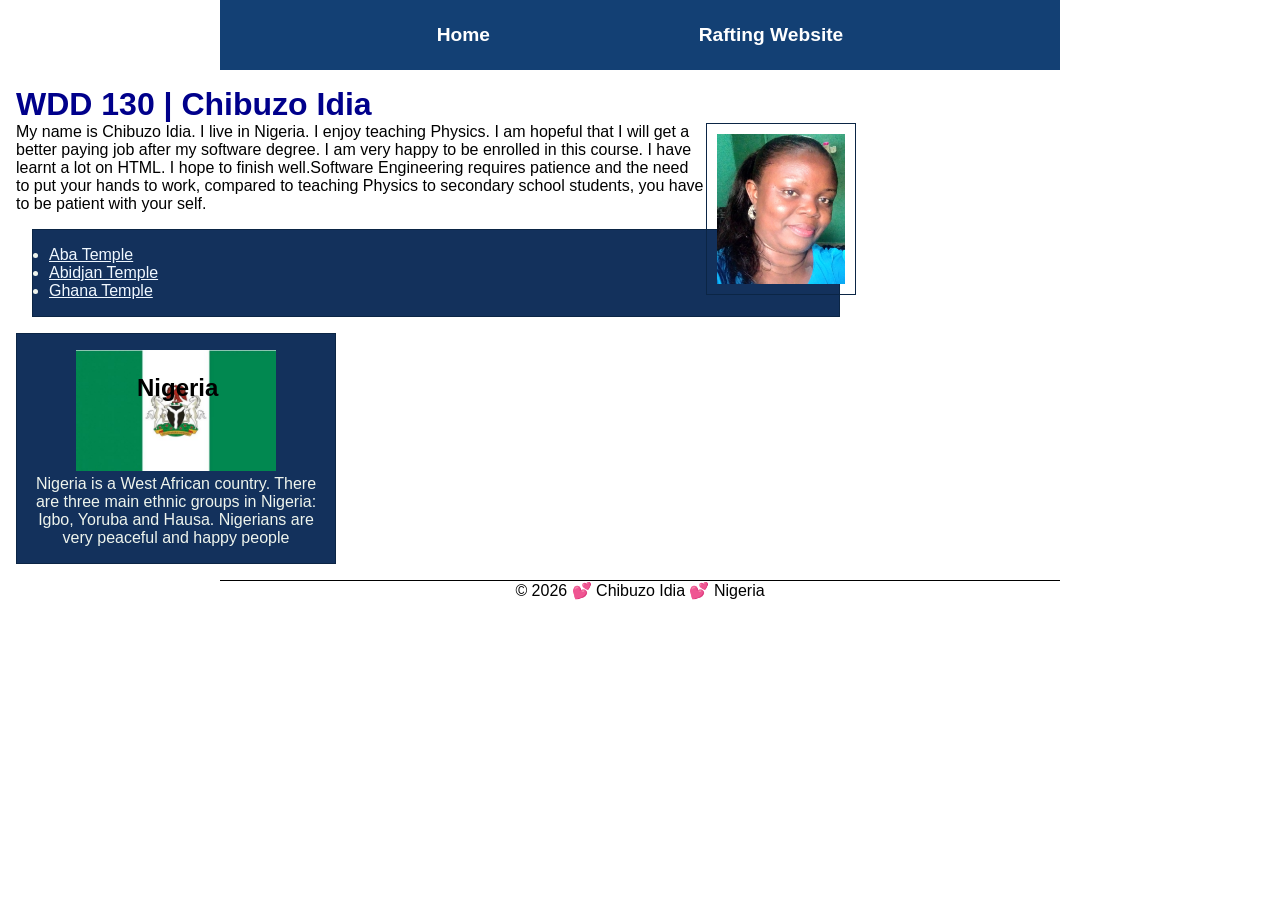
<file: index.html>
<!DOCTYPE html>
<html lang="en">

<head>
    <meta charset="UTF-8">
    <meta name="viewport" content="width=device-width, initial-scale=1.0">
    <title>WDD 130 | Chibuzo Idia</title>
    <meta name="description"
      content="Describe your home page here using keywords like your name, the course, the purpose of the page.">
    <meta name="author" content="Chibuzo Idia">
    <link rel="stylesheet" href="styles/styles.css">
</head>

<body>
    <header>
        <nav>
            <a href="#">Home</a>
            <a href="wwr/">Rafting Website</a>
            <!-- <a href="https://linkedin.com">linkedin</a>  -->
            <!-- <a href="https://facebook.com">facebook</a> -->
        </nav>
    </header>

    <!-- <class="grid"> -->
    <main>
        <h1>WDD 130 | Chibuzo Idia</h1>
        <img src="week01/images/profile.jpg" alt="Chibuzo Idia">
        <p>My name is Chibuzo Idia. I live in Nigeria. I enjoy teaching Physics. I am hopeful
            that I
            will get a better paying job after my software degree. I am very happy to be
            enrolled in
            this course. I have learnt a lot on HTML. I hope to finish well.Software Engineering
            requires patience and the need to put your hands to work, compared to teaching
            Physics
            to secondary school students, you have to be patient with your self.</p>


        <ul class="box">
            <li><a href="https://www.churchofjesuschrist.org/temples/details/aba-nigeria-temple?lang=eng"
                  target="_blank">Aba Temple</a></li>
            <li><a href="https://www.churchofjesuschrist.org/temples/details/abidjan-ivory-coast-temple?lang=eng"
                  target="_blank">Abidjan Temple</a></li>
            <li><a href="https://www.churchofjesuschrist.org/temples/details/accra-ghana-temple?lang=eng"
                  target="_blank">Ghana Temple</a></li>
        </ul>
    </main>


    <aside class="box">
        <h2>Nigeria</h2>
        <img src="week02/images/nigerian-flag.jpg" alt="nigeria-flag">
        <p>Nigeria is a West African country. There are three main ethnic groups in Nigeria:
            Igbo,
            Yoruba and Hausa.
            Nigerians are very peaceful and happy people</p>

    </aside>

    <footer>
        <p>&copy; 2026 💕 Chibuzo Idia 💕 Nigeria</p>
    </footer>
</body>

</html>
</file>
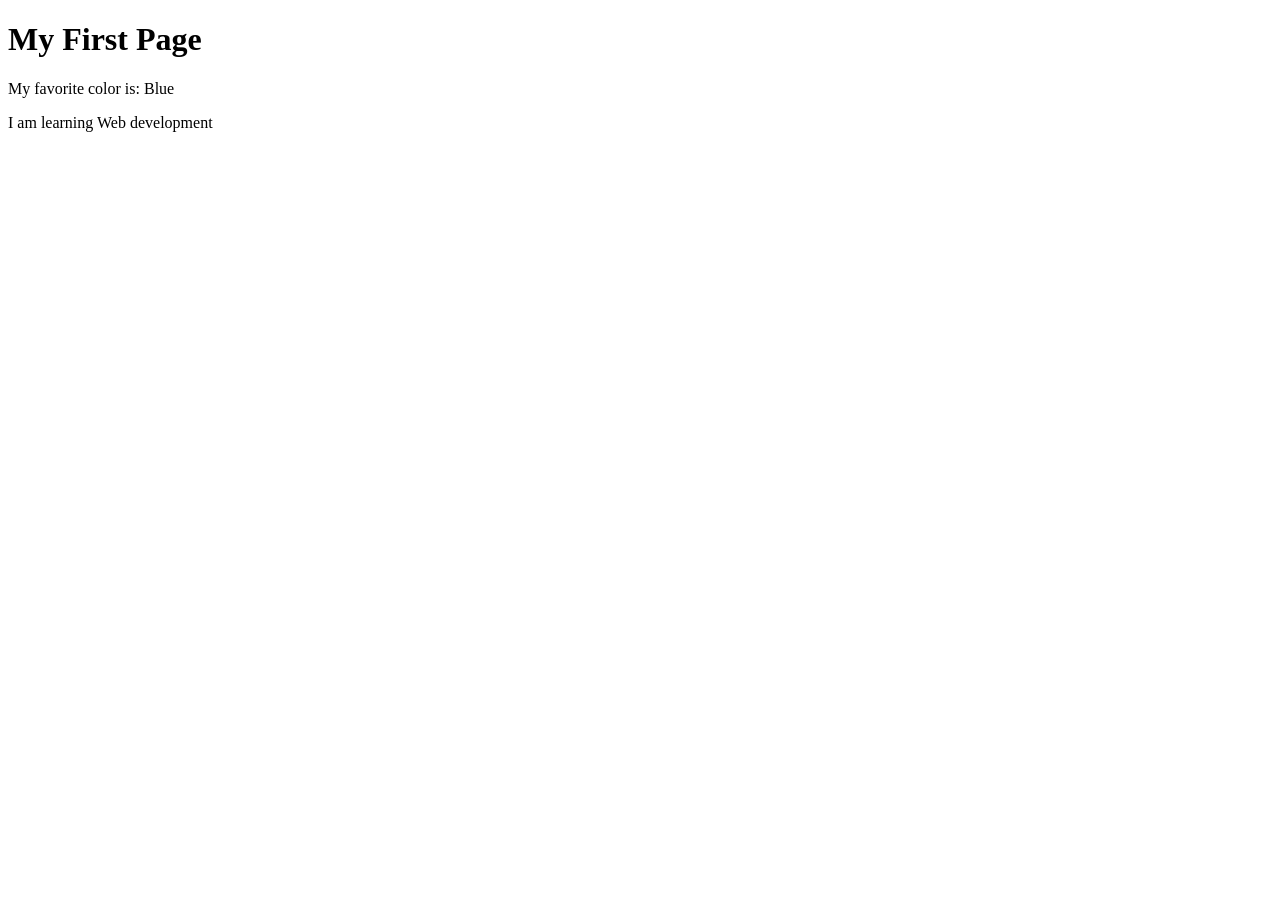
<file: week01/first-page.html>
<!DOCTYPE html>
<html lang="en">

<head>
    <meta charset="UTF-8">
    <meta name="viewport" content="width=device-width, initial-scale=1.0">
    <title>My First Page</title>
</head>

<body>
    <h1>My First Page</h1>
    <p>My favorite color is: Blue </p>
    <p>I am learning Web development</p>
</body>

</html>
</file>
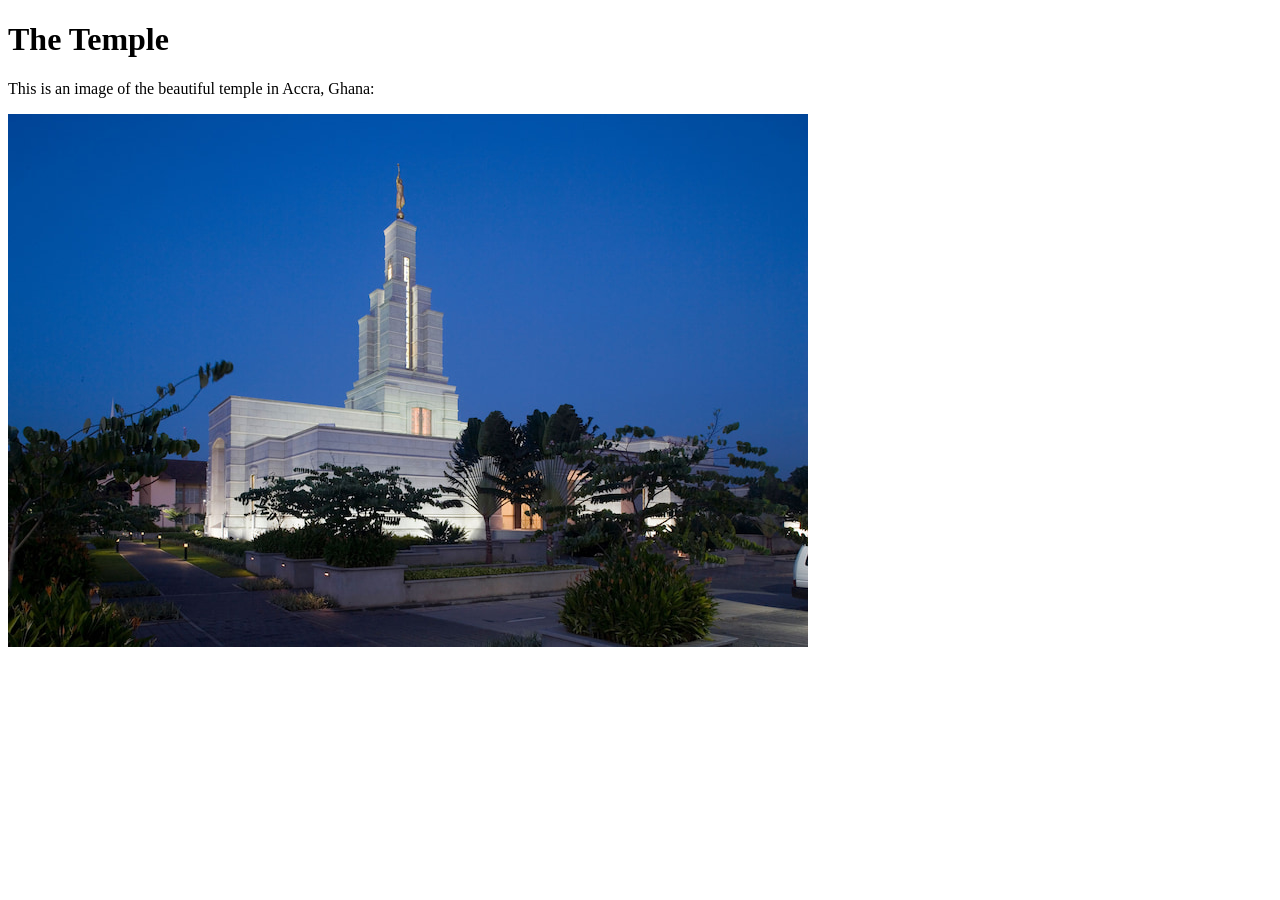
<file: week01/images-solution.html>
<!DOCTYPE html>
<html lang="en">
<head>
    <meta charset="UTF-8">
    <meta name="viewport" content="width=device-width, initial-scale=1.0">
    <title>Temple Image</title>
</head>
<body>
    <h1>The Temple</h1>
    <p>This is an image of the beautiful temple in Accra, Ghana:</p>
    <img src="images/temple-small.jpg" alt="The Accra Ghana Temple">
    
</body>
</html>
</file>
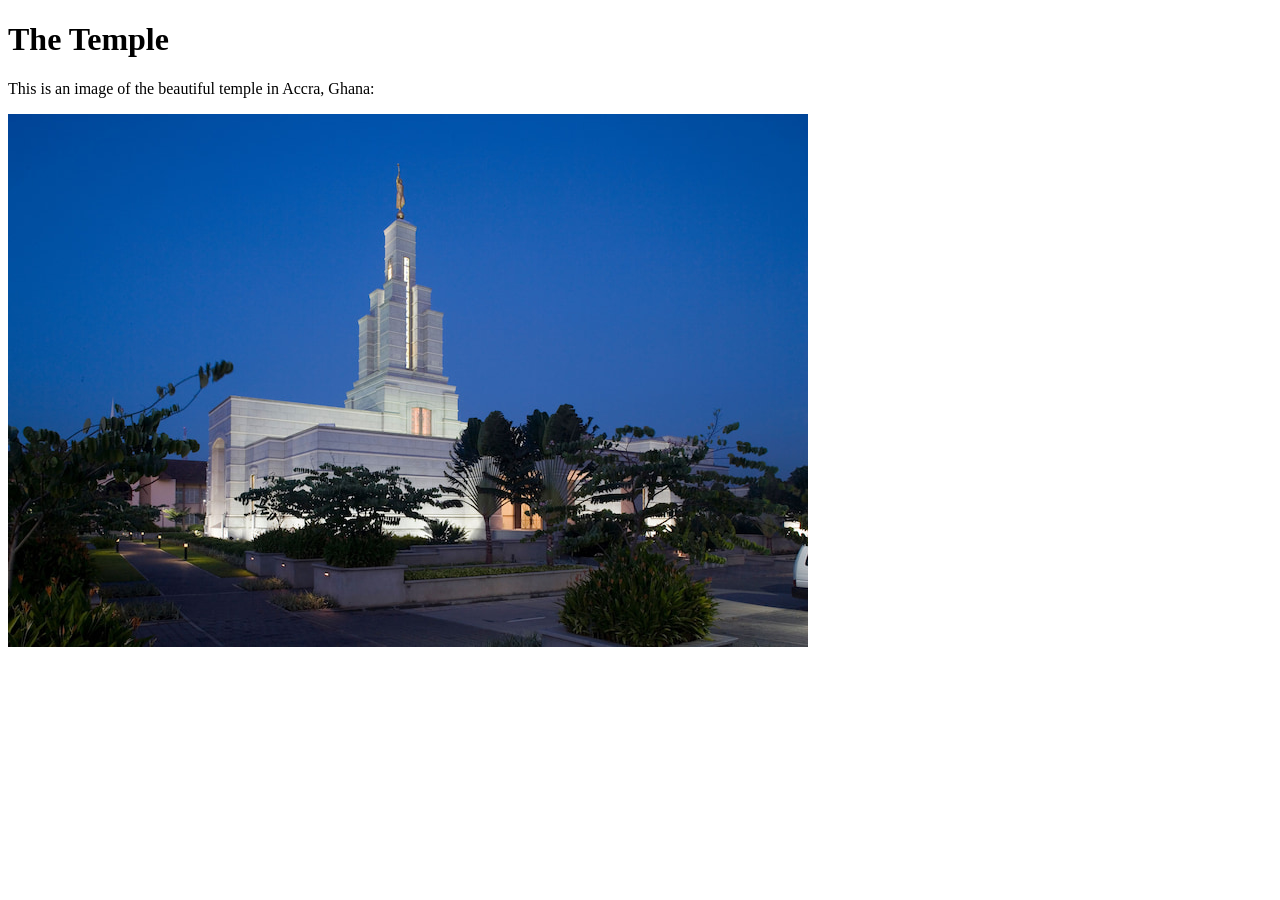
<file: week01/images.html>
<!DOCTYPE html>
<html lang="en">

<head>
    <meta charset="UTF-8">
    <meta name="viewport" content="width=device-width, initial-scale=1.0">
    <title>Temple Image</title>
</head>

<body>
    <h1>The Temple</h1>
    <p>This is an image of the beautiful temple in Accra, Ghana:</p>
    <img src="images/temple-small.jpg" alt="The Accra Ghana Temple">

</body>

</html>
</file>
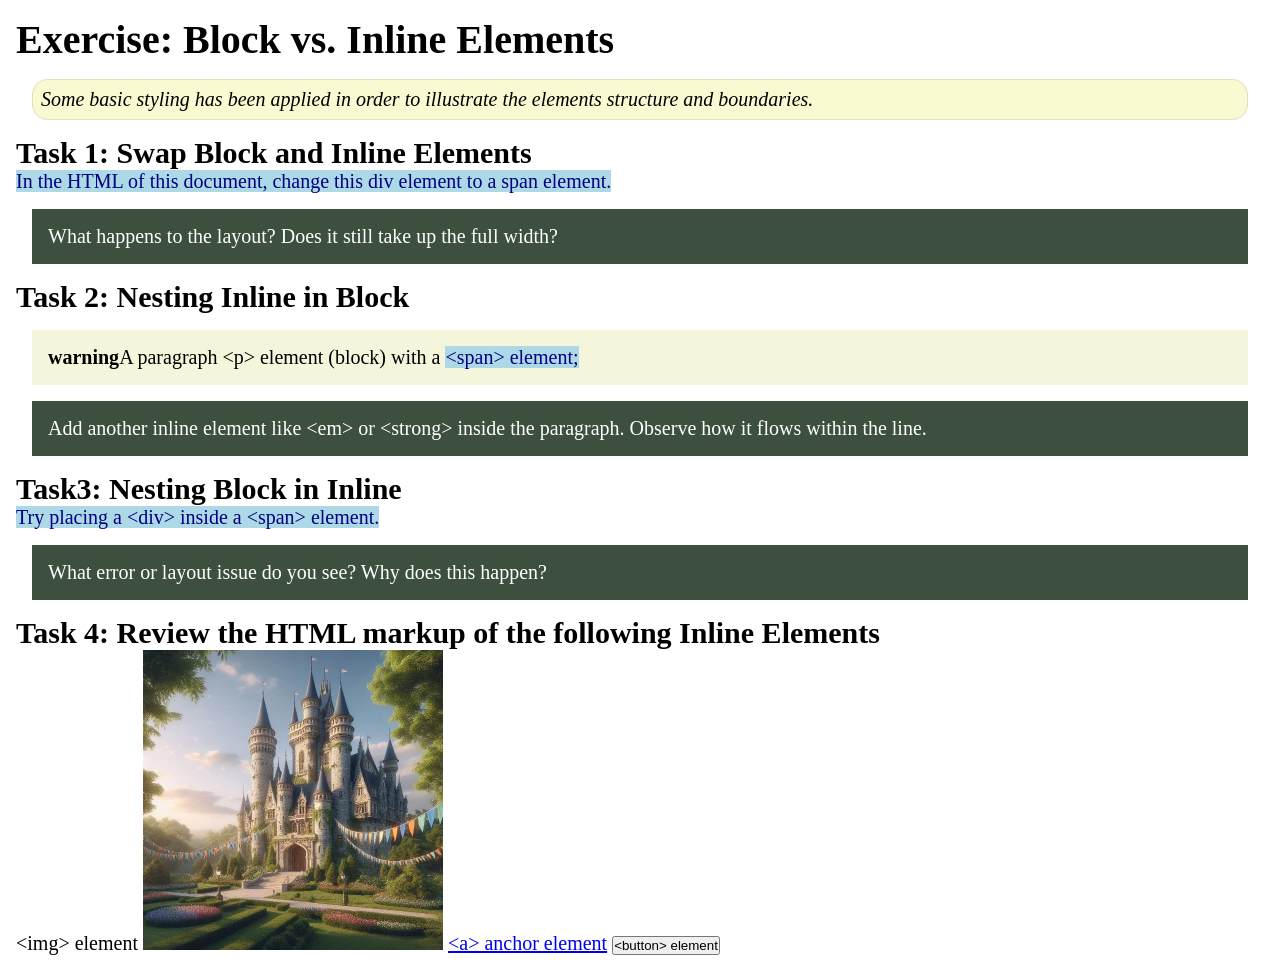
<file: week02/block-vs-inline.html>
<!DOCTYPE html>
<html lang="en">

<head>
    <meta charset="UTF-8">
    <meta name="viewport" content="width=device-width, initial-scale=1.0">
    <title>Exercise: Block vs. Inline Elements</title>
    <link rel="stylesheet" href="styles/block-vs-inline.css">
</head>

<body>
    <main>
        <h1>Exercise: Block vs. Inline Elements</h1>
        <p class="note">Some basic styling has been applied in order to illustrate the elements
            structure and
            boundaries.</p>

        <h2>Task 1: Swap Block and Inline Elements</h2>
        <span>In the HTML of this document, change this div element to a span element.</span>

        <p class="question">What happens to the layout? Does it still take up the full width?</p>

        <h2>Task 2: Nesting Inline in Block</h2>
        <p><strong>warning</strong>A paragraph &lt;p&gt; element (block) with a <span>&lt;span&gt;
                element;</span></p>
        <p class="question">Add another inline element like &lt;em&gt; or &lt;strong&gt; inside the
            paragraph. Observe
            how it flows within the line.</p>


        <h2>Task3: Nesting Block in Inline</h2>
        <span>Try placing a &lt;div&gt; inside a &lt;span&gt; element.</span>
        <p class="question">What error or layout issue do you see? Why does this happen?</p>


        <h2>Task 4: Review the HTML markup of the following Inline Elements</h2>
        &lt;img&gt; element
        <img src="images/castle.webp" alt="placeholder image (images are inline)" width="300"
          height="300">
        <a href="https://churchofjesuschrist.org">&lt;a&gt; anchor element</a>
        <button type="button">&lt;button&gt; element</button>
    </main>
</body>

</html>
</file>
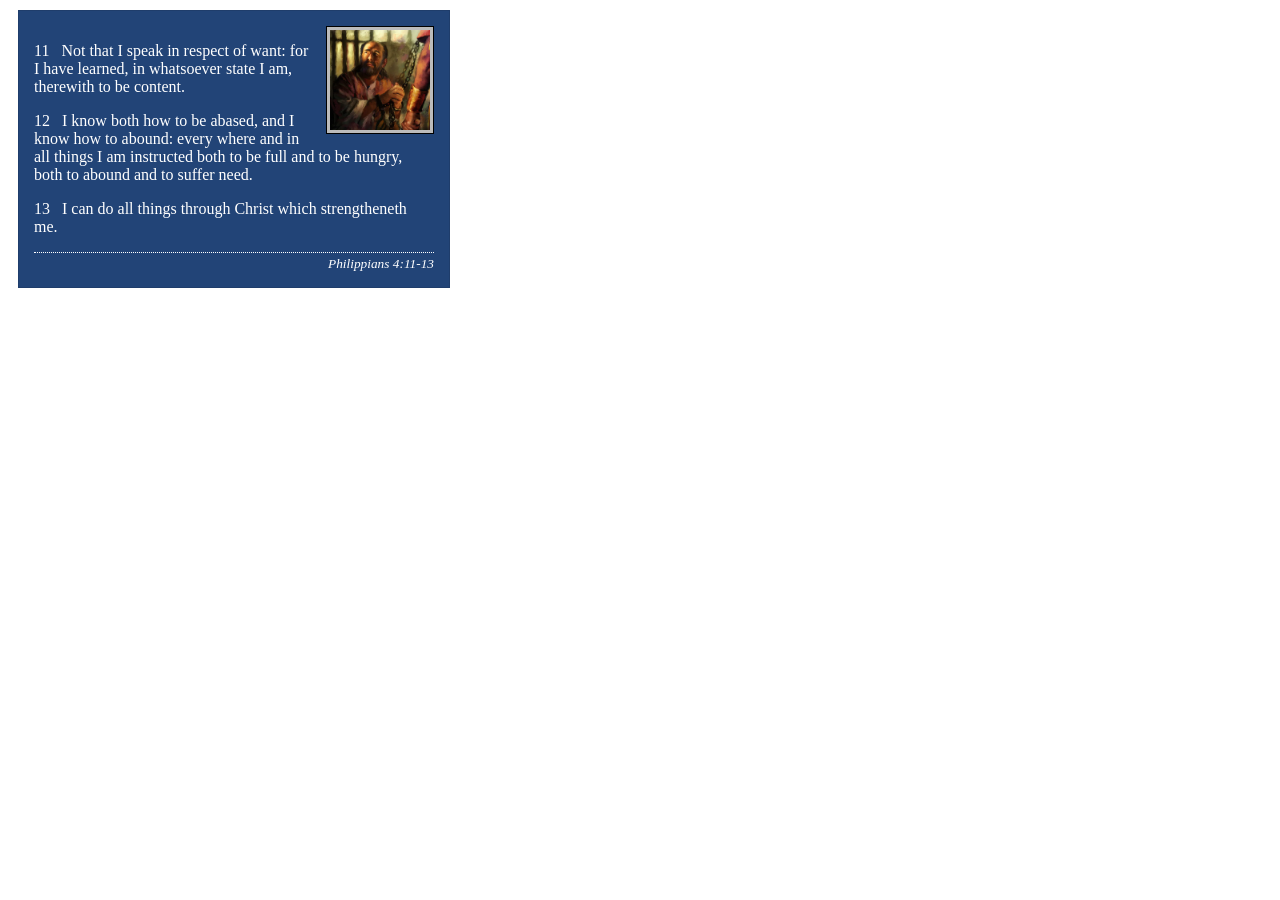
<file: week02/box-model-solution.html>
<!DOCTYPE html>
<html lang="en">
<head>
    <meta charset="UTF-8">
    <meta name="viewport" content="width=device-width, initial-scale=1.0">
    <title>Box Model Activity</title>
    <link rel="stylesheet" href="styles/box-model-solution.css">
</head>
<body>
    <main>
        <div class="callout">
            <img src="images/apostle-paul-imprisoned.webp" alt="Paul the Apostle - Imprisoned in Rome" width="200" height="200">
            <blockquote>
                <p>11 &nbsp; Not that I speak in respect of want: for I have learned, in whatsoever state I am, therewith to be content.</p>
                <p>12 &nbsp; I know both how to be abased, and I know how to abound: every where and in all things I am instructed both to be full and to be hungry, both to abound and to suffer need.</p>
                <p>13 &nbsp; I can do all things through Christ which strengtheneth me.</p>
            </blockquote>
            <cite>Philippians 4:11-13</cite>
        </div>
    </main>
</body>
</html>
</file>
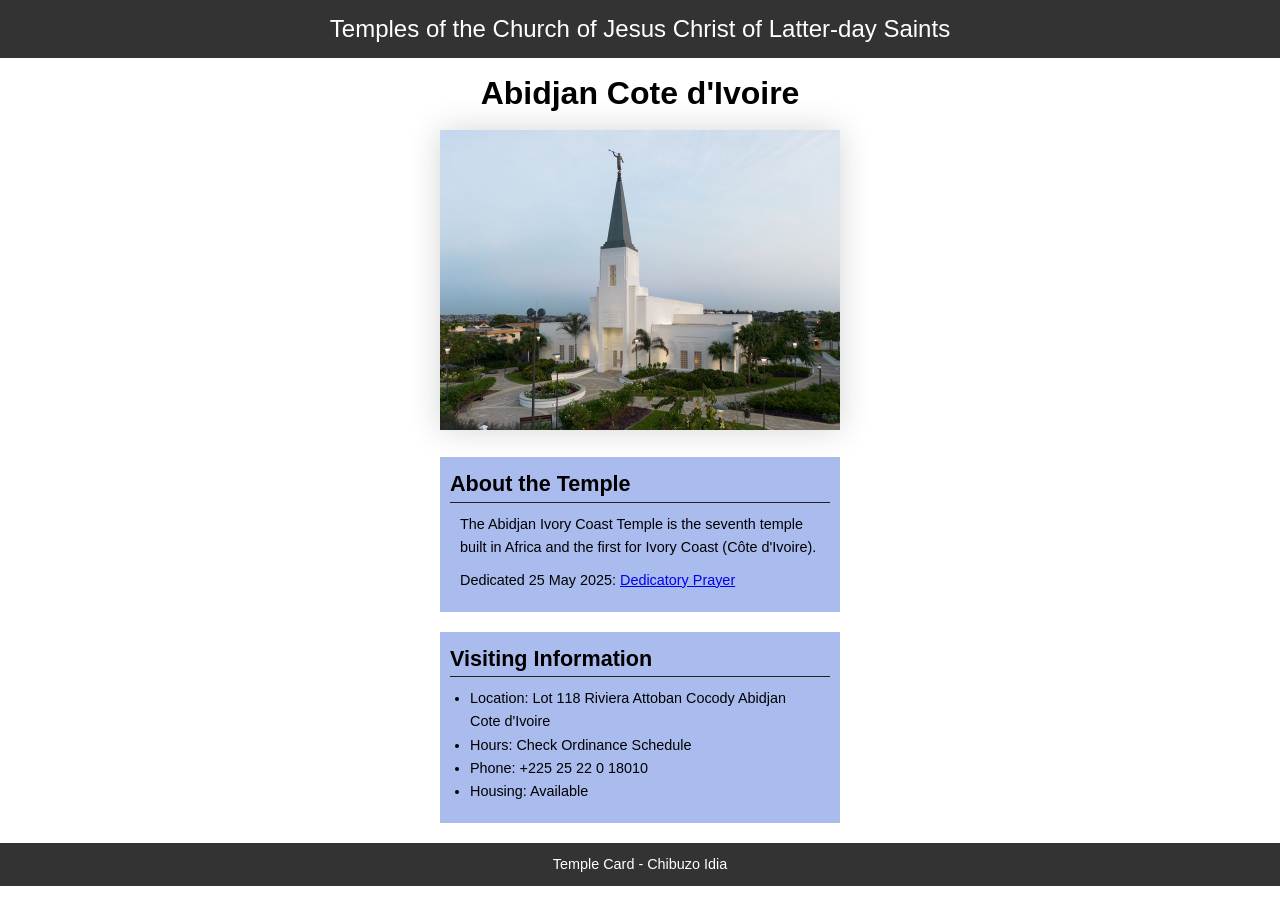
<file: week02/temple.html>
<!DOCTYPE html>
<html lang="en">

<head>
    <meta charset="UTF-8">
    <meta name="viewport" content="width=device-width, initial-scale=1.0">
    <title>Temple Card - Abidjan Cote d'Ivoire</title>
    <link rel="stylesheet" href="styles/temple.css">
</head>

<body>
    <header>
        <p>Temples of the Church of Jesus Christ of Latter-day Saints</p>
    </header>
    <main>
        <h1>Abidjan Cote d'Ivoire</h1>
        <picture>
            <img src="images/abidjan-ivory-coast.jpeg" alt="Abidjan Cote d'Ivoire Temple">
        </picture>
        <section>
            <h2>About the Temple</h2>
            <p>The Abidjan Ivory Coast Temple is the seventh temple built in Africa and the first
                for Ivory Coast (Côte
                d'Ivoire).</p>
            <p>Dedicated 25 May 2025: <a
                  href="https://www.churchofjesuschrist.org/temples/dedicatory-prayer/abidjan-ivory-coast-temple/2025-05-25?lang=eng"
                  target="_blank" rel="noopener noreferrer">Dedicatory Prayer</a></p>
        </section>
        <section>
            <h2>Visiting Information</h2>
            <ul>
                <li>Location: Lot 118 Riviera Attoban Cocody Abidjan Cote d'Ivoire</li>
                <li>Hours: Check Ordinance Schedule</li>
                <li>Phone: +225 25 22 0 18010</li>
                <li>Housing: Available</li>
            </ul>
        </section>
    </main>
    <footer>
        <p>Temple Card - Chibuzo Idia</p>
    </footer>
</body>

</html>
</file>
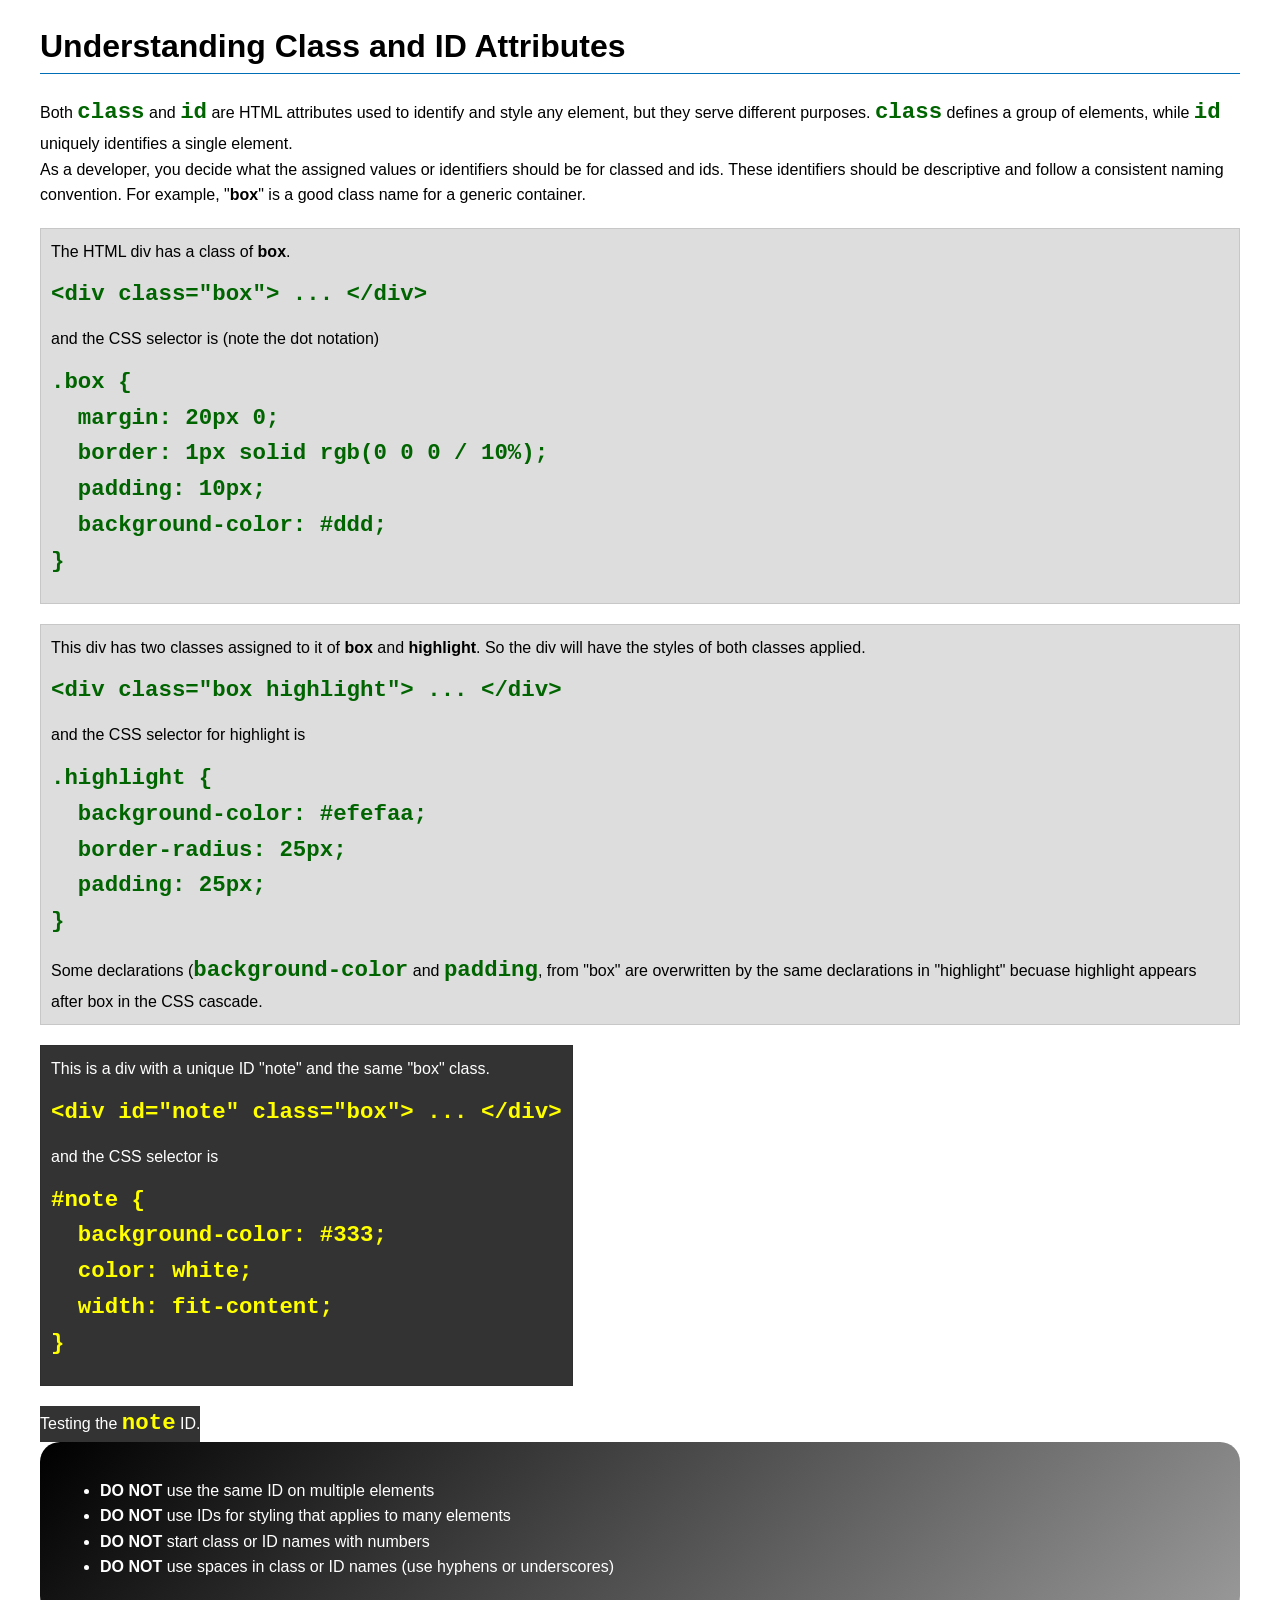
<file: week03/class-and-id.html>
<!DOCTYPE html>
<html lang="en">

<head>
    <meta charset="UTF-8">
    <meta name="viewport" content="width=device-width, initial-scale=1.0">
    <title>Class vs ID Attributes</title>
    <link rel="stylesheet" href="styles/class-and-id.css">
</head>

<body>
    <h1>Understanding Class and ID Attributes</h1>
    <p>Both <code>class</code> and <code>id</code> are HTML attributes used to identify and style
        any element, but they
        serve different purposes. <code>class</code> defines a group of elements, while
        <code>id</code> uniquely
        identifies a single element.</p>
    <p>As a developer, you decide what the assigned values or identifiers should be for classed and
        ids. These
        identifiers should be
        descriptive and follow a consistent naming convention. For example, "<strong>box</strong>"
        is a good class name
        for a generic container.</p>
    <div class="box">
        <p>The HTML div has a class of <strong>box</strong>.</p>
        <pre><code class="html">&lt;div class="box"&gt; ... &lt;/div&gt;</code></pre>
        and the CSS selector is (note the dot notation)
        <pre><code class="css">.box {
  margin: 20px 0;
  border: 1px solid rgb(0 0 0 / 10%);
  padding: 10px;
  background-color: #ddd; 
}</code></pre>
    </div>

    <div class="box">
        <p>This div has two classes assigned to it of <strong>box</strong> and
            <strong>highlight</strong>. So the div
            will have the styles of both classes applied.</p>
        <pre><code class="html">&lt;div class="box highlight"&gt; ... &lt;/div&gt;</code></pre>
        and the CSS selector for highlight is
        <pre><code class="css">.highlight {
  background-color: #efefaa;
  border-radius: 25px;
  padding: 25px;
}</code></pre>
        <p>Some declarations (<code>background-color</code> and <code>padding</code>, from "box" are
            overwritten by the same declarations in "highlight" becuase highlight appears after box
            in the CSS cascade.</p>
    </div>

    <div id="note" class="box">
        <p>This is a div with a unique ID "note" and the same "box" class.</p>
        <pre><code class="html">&lt;div id="note" class="box"&gt; ... &lt;/div&gt;</code></pre>
        and the CSS selector is
        <pre><code class="css">#note {
  background-color: #333;
  color: white;
  width: fit-content;
}</code></pre>
    </div>

    <div id="note">
        <p>Testing the <code>note</code> ID.</p>
    </div>

    <section id="best-practice">
        <ul>
            <li><strong>DO NOT</strong> use the same ID on multiple elements</li>
            <li><strong>DO NOT</strong> use IDs for styling that applies to many elements</li>
            <li><strong>DO NOT</strong> start class or ID names with numbers</li>
            <li><strong>DO NOT</strong> use spaces in class or ID names (use hyphens or underscores)
            </li>
        </ul>
    </section>


</body>

</html>
</file>
<file: styles/styles.css>
* {
    margin: 0;
    padding: 0;
    box-sizing: border-box;
}

body {
    font-size: 16px;
    font-family: Arial, Helvetica, sans-serif;
    display: block;
}

:root {
    --text-align: center;
    --height: auto;
}

nav {
    background-color: #134074;
    padding: 1rem;
    display: flex;
    align-items: center;
    justify-content: space-evenly;
}

nav a {
    color: white;
    display: block;
    padding: 0.5rem;
    text-decoration: none;
    font-size: 1.2rem;
    font-weight: 700;

}

h1 {
    color: darkblue;
    border-bottom: #000;
}

main img {
    width: 150px;
    height: auto;
    border: 1px solid black;
    box-shadow: 0 0 30px grey;
}

p {
    padding: 0;
}

aside {
    width: 20rem;
    border: 1px solid #8da9ca;
    background-color: #eef4ed;
    text-align: center;
    position: relative;
}

aside img {
    width: 200px;
    height: auto;
}

footer {
    margin-top: 15px;
    border-top: 1px solid #000;
    text-align: center;
}

ul a {
    color: aliceblue;
}

/* Class Selectors */

.box {
    margin: 1rem;
    border: 1px solid #0b2545;
    padding: 1rem;
    background-color: #13315c;
    color: #eef4ed;
}

main img {
    float: right;
    width: 150px;
    height: auto;
    border: 1px solid #0b2545;
    padding: 10px;
    box-shadow: 0 0 #8da9ca;
}

aside h2 {
    position: absolute;
    top: 40px;
    left: 120px;
    color: #000;
}

header,
.grid,
footer {
    max-width: 840px;
    margin: 0px auto;
}

.grid {
    display: grid;
    align-items: center;
    grid-template-columns: auto;
}

main {
    grid-column: 2/3;
    margin: 1rem;
    max-width: 840px;
}

aside {
    width: 20rem;
    position: relative;
    grid-column: 1/2;
    grid-row: 1/2;
    margin: 1rem;
    border: 1px solid #000;
    padding: 1rem;
    text-align: center;
}
</file>
<file: week02/styles/block-vs-inline.css>
* {
    margin: 0;
    padding: 0;
}

body {
    font-size: 20px;
    margin: 1rem;
}

p,
div {
    background-color: beige;
    margin: 1rem;
    padding: 1rem;
}

span {
    color: navy;
    background-color: lightblue;
}

code {
    margin: 0;
    padding: 0;
    color: green;
    font-size: 1.2rem;
}

.note {
    font-style: italic;
    background-color: lightgoldenrodyellow;
    border-radius: 1rem;
    border: 1px solid rgb(0 0 0 / 10%);
    margin: 1rem;
    padding: .5rem;
}

.question {
    background-color: #3d503d;
    color: #fff;
}
</file>
<file: week02/styles/box-model-solution.css>
.callout {
    max-width: 400px;
    margin: 10px;
    border: 1px solid rgba(0, 0, 0, .1);
    padding: 15px;
    background-color: #247;
    color: #fff;
}

.callout img {
    float: right;
    margin: 0 0 10px 15px;
    border: 1px solid #000;
    padding: 3px;
    background-color: #bbb;
    width: 100px;
    height: var(--height);

}

blockquote {
    margin: 0;
}

cite {
    display: block;
    border-top: 1px dotted #fff;
    padding-top: 3px;
    text-align: right;
    font-size: smaller;
}
</file>
<file: week02/styles/temple.css>
* {
    margin: 0;
    padding: 0;
}

body {
    font-family: Arial, sans-serif;
    line-height: 1.6;
}

header,
footer {
    background-color: #333;
    color: #fff;
    padding: 10px 0;
    text-align: center;
    font-size: 1.5rem;

}

main {
    width: 400px;
    margin: 0 auto;
}

h1 {
    margin: 10px;
    text-align: center;
}

h2 {
    border-bottom: 1px solid #222;
}

img {
    width: 100%;
    height: auto;
    box-shadow: 0 0 30px #3333;
}

section {
    margin: 20px 0;
    border: 1px solid rgb(0 0 0 / 10%, green, blue);
    padding: 10px;
    background-color: #abe;
    font-size: .9rem;
}

section p {
    margin: 10px;
}

ul {
    margin: 10px 20px
}

footer {
    font-size: .9rem;
}
</file>
<file: week03/styles/class-and-id.css>
body {
    font-family: Arial, sans-serif;
    line-height: 1.6;
    margin: 0;
    padding: 0 40px;
}

h1 {
    border-bottom: 1px solid rgb(0 110 182);
    padding-bottom: 0;
}



p {
    margin: 0;
}

code {
    color: darkgreen;
    font-weight: 700;
    font-size: 1.4rem;
}

/* Class examples - can be reused */

.box {
    margin: 20px 0;
    border: 1px solid rgb(0 0 0 / 10%);
    padding: 10px;
    background-color: #ddd; /* this is shorthand for #dddddd */
}

.highlight {
    background-color: #efefaa;
    border-radius: 25px;
    padding: 25px;
}

/* ID examples - should be unique */

#note {
    background-color: #333;
    color: white;
    width: fit-content;
}

#note code {
    color: yellow;
}

#best-practice {
    background: linear-gradient(135deg, #000 0%, #999 100%);
    color: white;
    border-radius: 20px;
    padding: 20px
}
</file>
